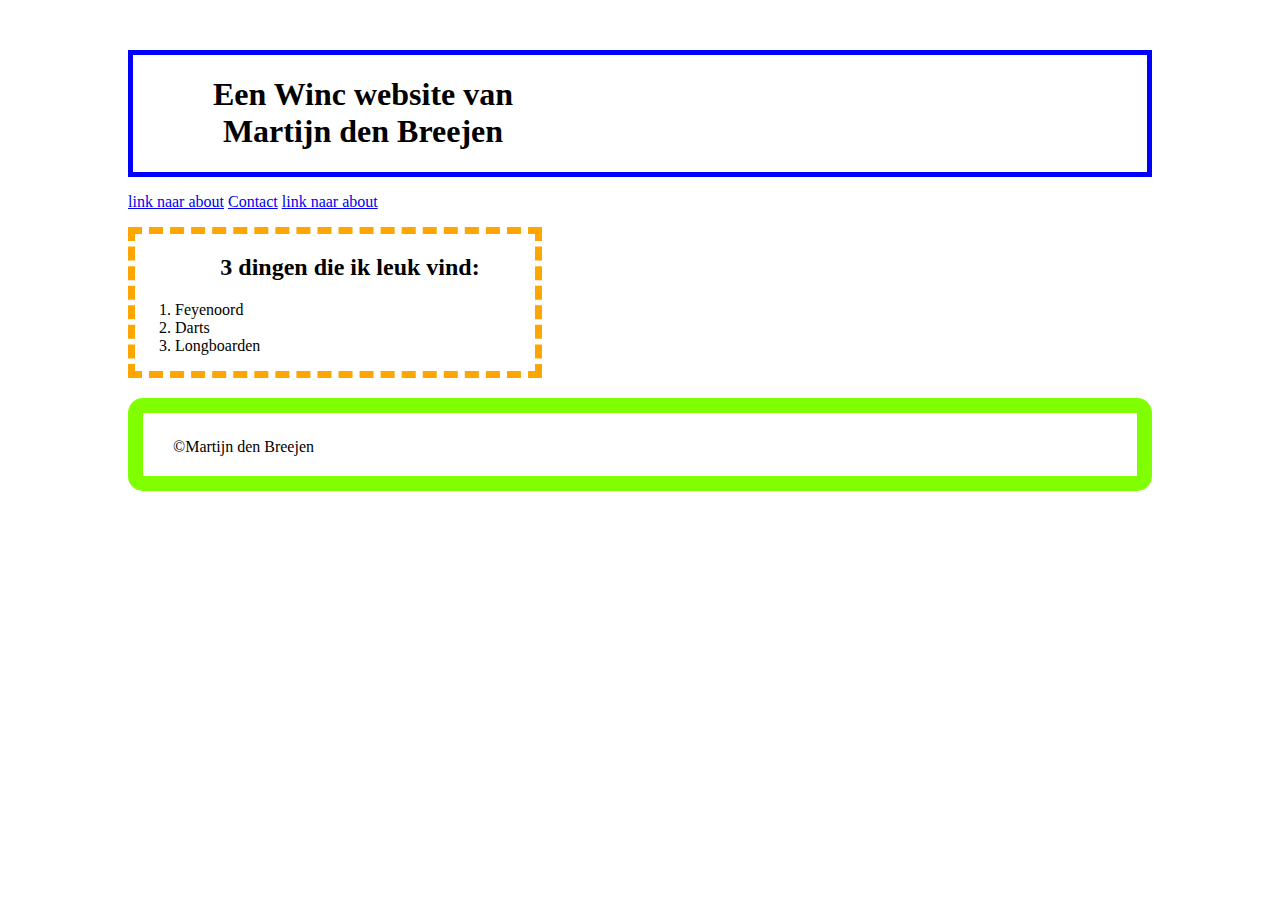
<file: index.html>
<!DOCTYPE html>
<html>

<head>
  <meta charset="UTF-8" />
  <meta name="viewport" content="width=device-width, initial-scale=1.0" />
  <meta http-equiv="X-UA-Compatible" content="ie=edge" />
  <link rel="stylesheet" type="text/css" href="styles.css">
  <title>Martijn's Winc website</title>
</head>

<body>
  <header class="box-model-properties">
    <h1 class="center-title">Een Winc website van Martijn den Breejen</h1>

  </header>
  <nav class="box-model-properties">
    <ul class="nav-links">
      <li><a href="about.html">link naar about</a></li>
      <li><a href="contact.html">Contact</a></li>
      <li><a href="about.html">link naar about</a></li>
    </ul>
  </nav>
  <main>
    <article>
      <section>
        <h2>3 dingen die ik leuk vind:</h2>
        <ol>
          <li>Feyenoord</li>
          <li>Darts</li>
          <li>Longboarden</li>
        </ol>
      </section>

    </article>

    <aside></aside>


  </main>
  <footer>
    &copy;Martijn den Breejen
  </footer>
</body>

</html>
</file>
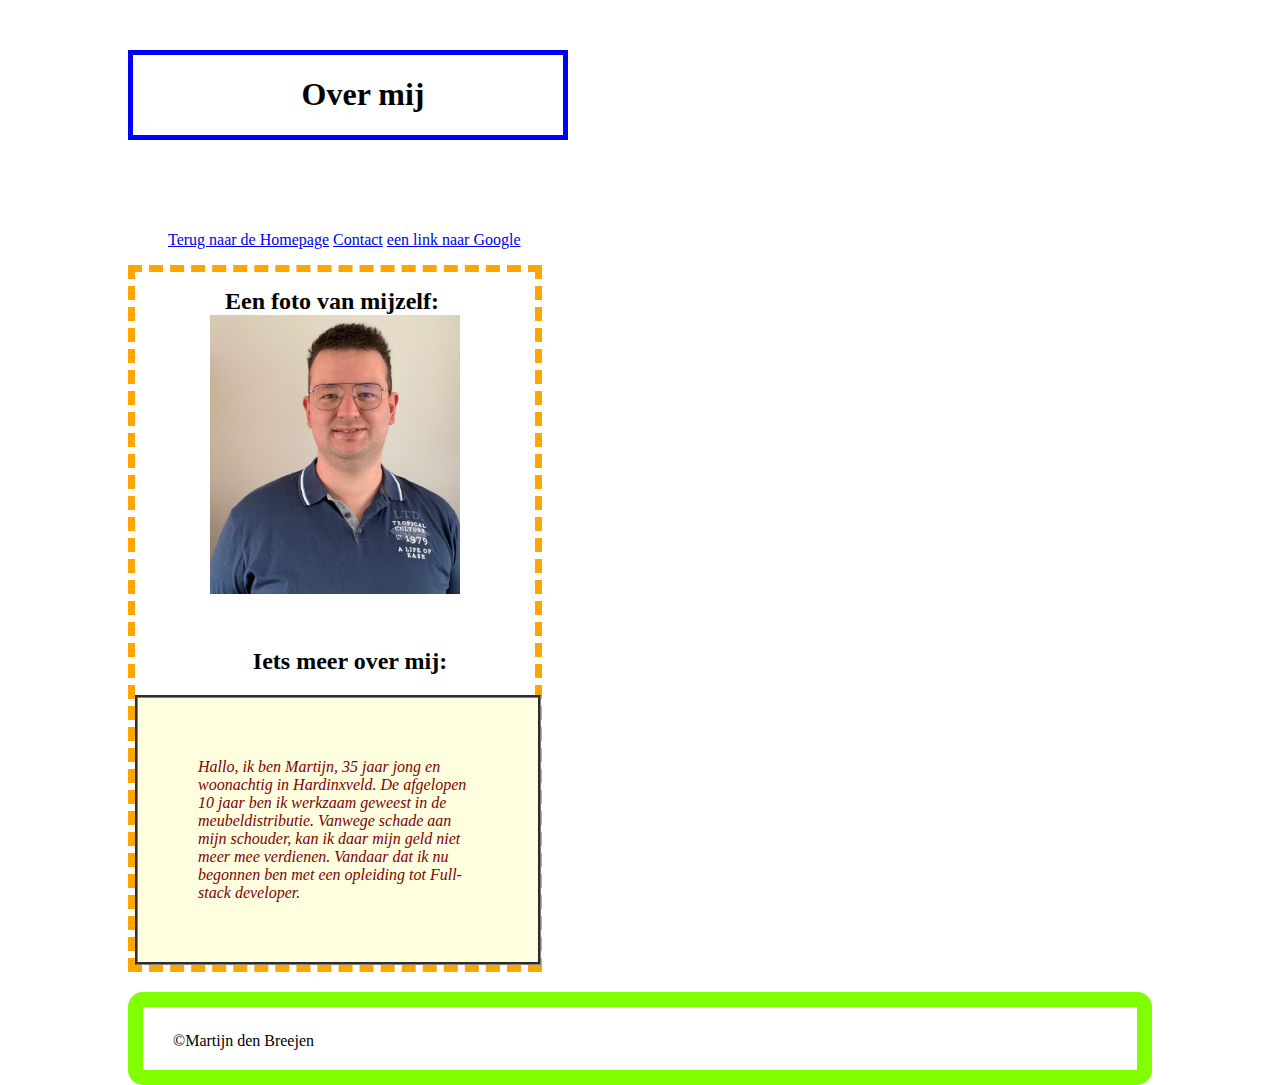
<file: about.html>
<!DOCTYPE html>
<html>

<head>
  <meta charset="UTF-8" />
  <meta name="viewport" content="width=device-width, initial-scale=1.0" />
  <meta http-equiv="X-UA-Compatible" content="ie=edge" />
  <link rel="stylesheet" type="text/css" href="styles.css">
  <title>About</title>
</head>

<body>
  <header class="center-title">
    <h1>Over mij</h1>

  </header>
  <nav class="nav-links">
    <ul class="horizontal">
      <li><a href="index.html">Terug naar de Homepage</a></li>
      <li><a href="contact.html">Contact</a></li>
      <li><a href="https://www.google.com/" target="_blank">een link naar Google</a></li>
    </ul>
  </nav>
  <main>


    <figure>
      <h2>Een foto van mijzelf:</h2>
      <img width="300" height="auto" src="img01.png" alt="een foto van mijzelf." />
    </figure>
    <br>
    <article>
      <section>
        <h2>Iets meer over mij:</h2>
        <p>Hallo, ik ben Martijn, 35 jaar jong en woonachtig in Hardinxveld. De afgelopen 10 jaar ben ik
          werkzaam
          geweest in de meubeldistributie. Vanwege schade aan mijn schouder, kan ik daar mijn geld niet meer mee
          verdienen. Vandaar dat ik nu begonnen ben met een opleiding tot Full-stack developer.</p>
      </section>

    </article>

  </main>

  <footer>
    &copy;Martijn den Breejen
  </footer>
</body>

</html>
</file>
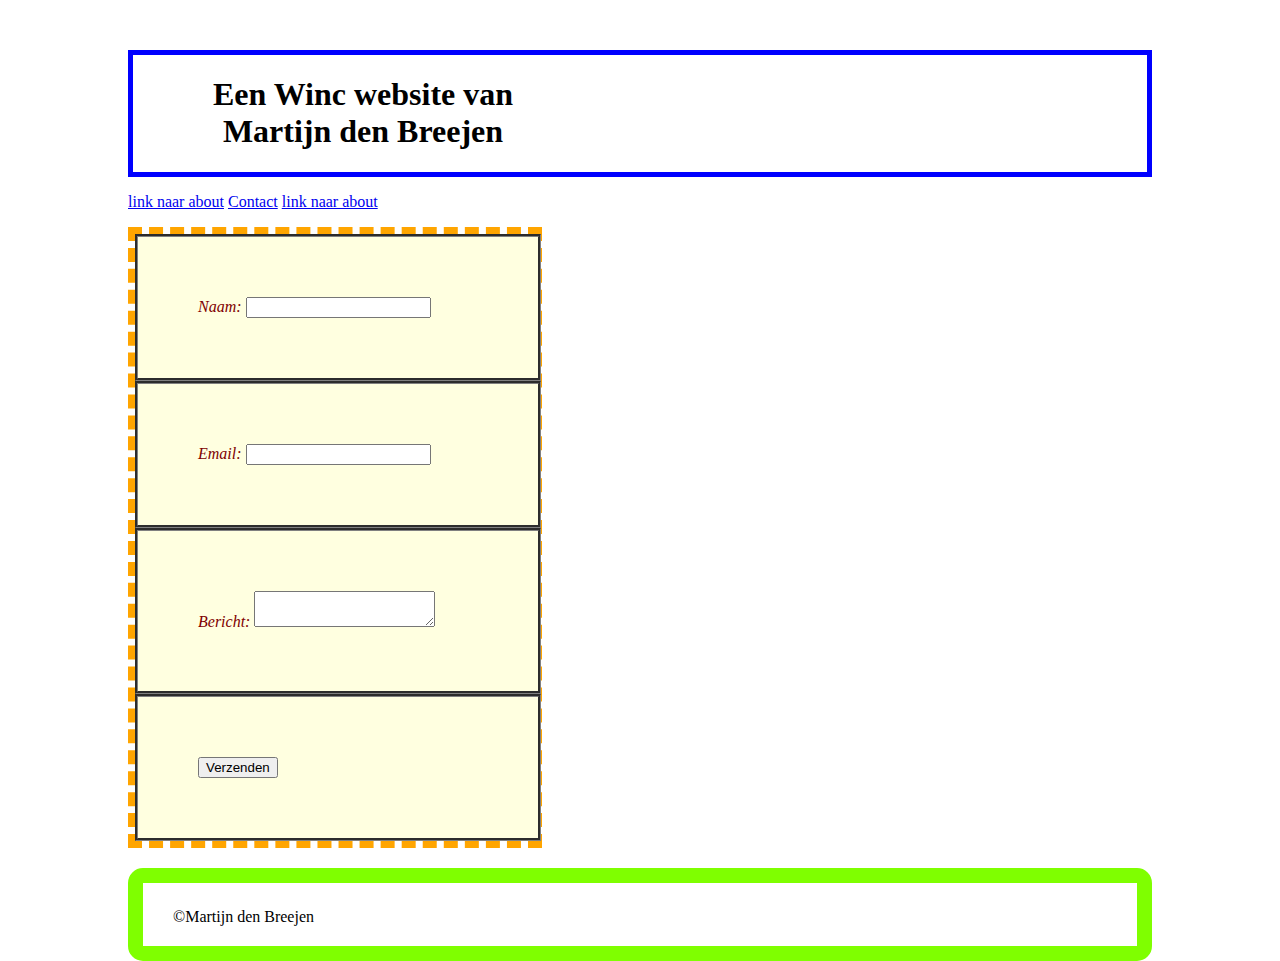
<file: contact.html>
<!DOCTYPE html>
<html>

<head>
    <meta charset="UTF-8" />
    <meta name="viewport" content="width=device-width, initial-scale=1.0" />
    <meta http-equiv="X-UA-Compatible" content="ie=edge" />
    <link rel="stylesheet" type="text/css" href="styles.css">
    <title>Martijn's Winc website</title>
</head>

<body>
    <header class="box-model-properties">
        <h1 class="center-title">Een Winc website van Martijn den Breejen</h1>

    </header>
    <nav class="box-model-properties">
        <ul class="nav-links">
            <li><a href="about.html">link naar about</a></li>
            <li><a href="contact.html">Contact</a></li>
            <li><a href="about.html">link naar about</a></li>
        </ul>
    </nav>
    <main>
        <form name="contact" method="POST" data-netlify="true">
            <p>
                <label>Naam: <input type="text" name="naam" /></label>
            </p>
            <p>
                <label>Email: <input type="email" name="email" /></label>
            </p>
            <p>
                <label>Bericht: <textarea name="message"></textarea></label>
            </p>
            <p>
                <button type="submit">Verzenden</button>
            </p>
        </form>
    </main>
    <footer>
        &copy;Martijn den Breejen
    </footer>
</body>

</html>
</file>
<file: styles.css>
body
{
    color:black;
    width: 80%;
    margin: auto;
}
header
{
    padding-left: 30px;
    margin-top: 50px;
    border: solid 5px;
    border-color: blue;
}
h1
{
    text-align: center;
}
.center-title
{
    width: 400px;
}
.nav-links
{
    padding: 0;
}
main
{
    margin-top: 10;
    width: 400px;
    border: dashed 7px;
    border-color: orange;
}
main figure h2
{
    display: block;
    margin: 0 auto;
    width:250px;
}
article section h2
{
    text-align: center;
}
img
{
    display: block;
    margin: 0 auto;
    width:250px;
}
footer
{
    padding-top: 25px;
    padding-left: 30px;
    padding-bottom: 20px;
    border: chartreuse solid 15px;
    border-radius: 15px;
    margin-top: 20px;
    
}
h2
{
    padding-left: 30px;
}
p
{
    margin:auto;
    padding: 60px 60px;
    width: 70%;
    font-family: Cambria, Cochin, Georgia, Times, 'Times New Roman', serif;
    background-color: lightyellow;
    color:maroon;
    font-style: italic;
    border: 3px groove grey;
}
ul
{
    padding-top: 2cm;
}
ul li
{
display:inline;
}
</file>
